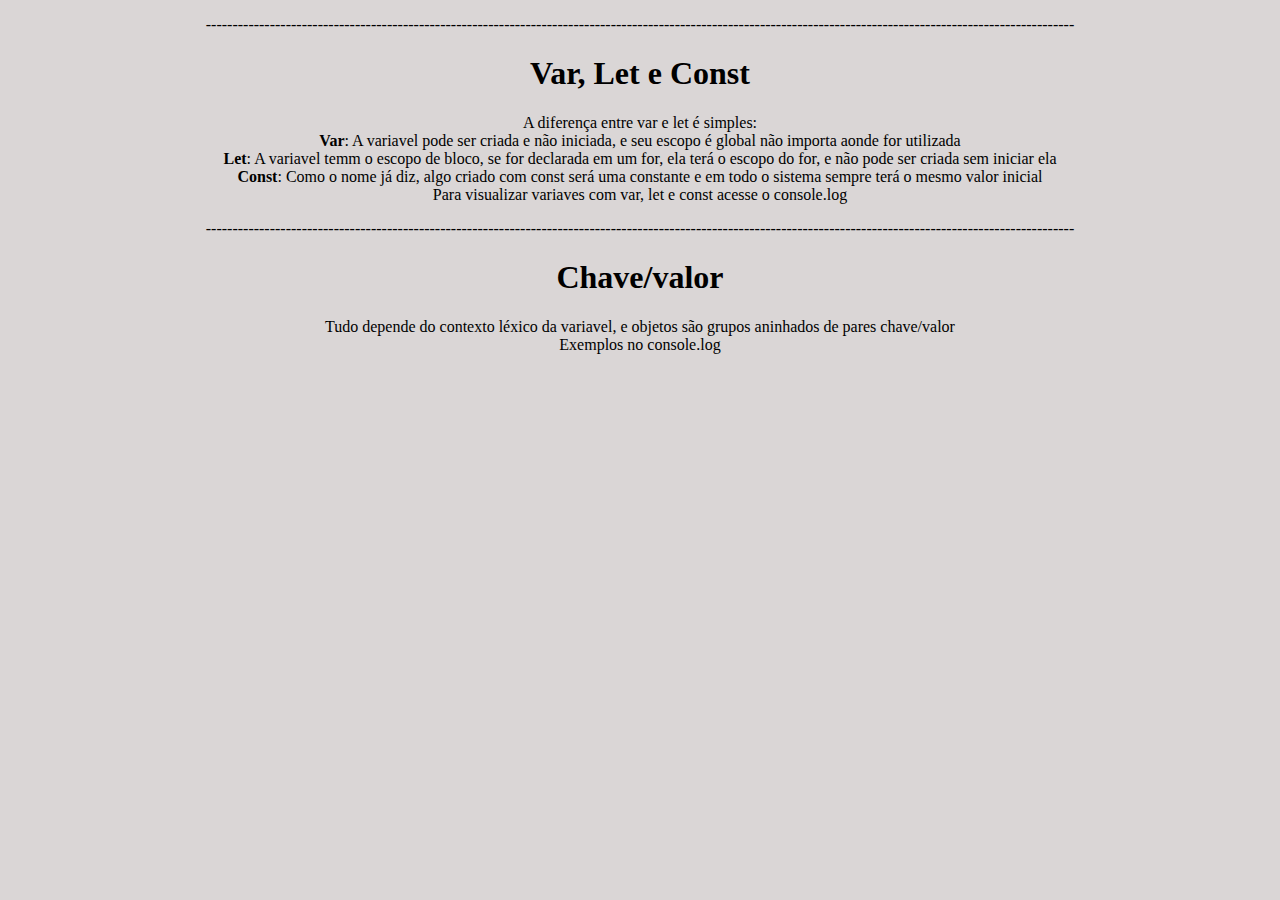
<file: RelembrandoConceitosJS/index.html>
<!DOCTYPE html>
<html lang="en">
<head>
    <meta charset="UTF-8">
    <meta name="viewport" content="width=device-width, initial-scale=1.0">
    <link rel="stylesheet" type="text/css" href="style.css" />
    <title>Document</title>
</head>
<body>
    <div>
    <p id="marcador"></p>
    <h1 id="titulo"></h1>
    <p id="conteudo"></p>
    <script src="Aula180-variaveisEconstantes.js"></script>
    </div>
    <div>
    <p id="marcador1"></p>
    <h1 id="titulo1"></h1>
    <p id="conteudo1"></p>
    <script src="Aula182-ParNomeValor.js"></script>
    <script src="Aula183-Destructuring(Desestruturando).js"></script>
    </div>
</body>
</html>
</file>
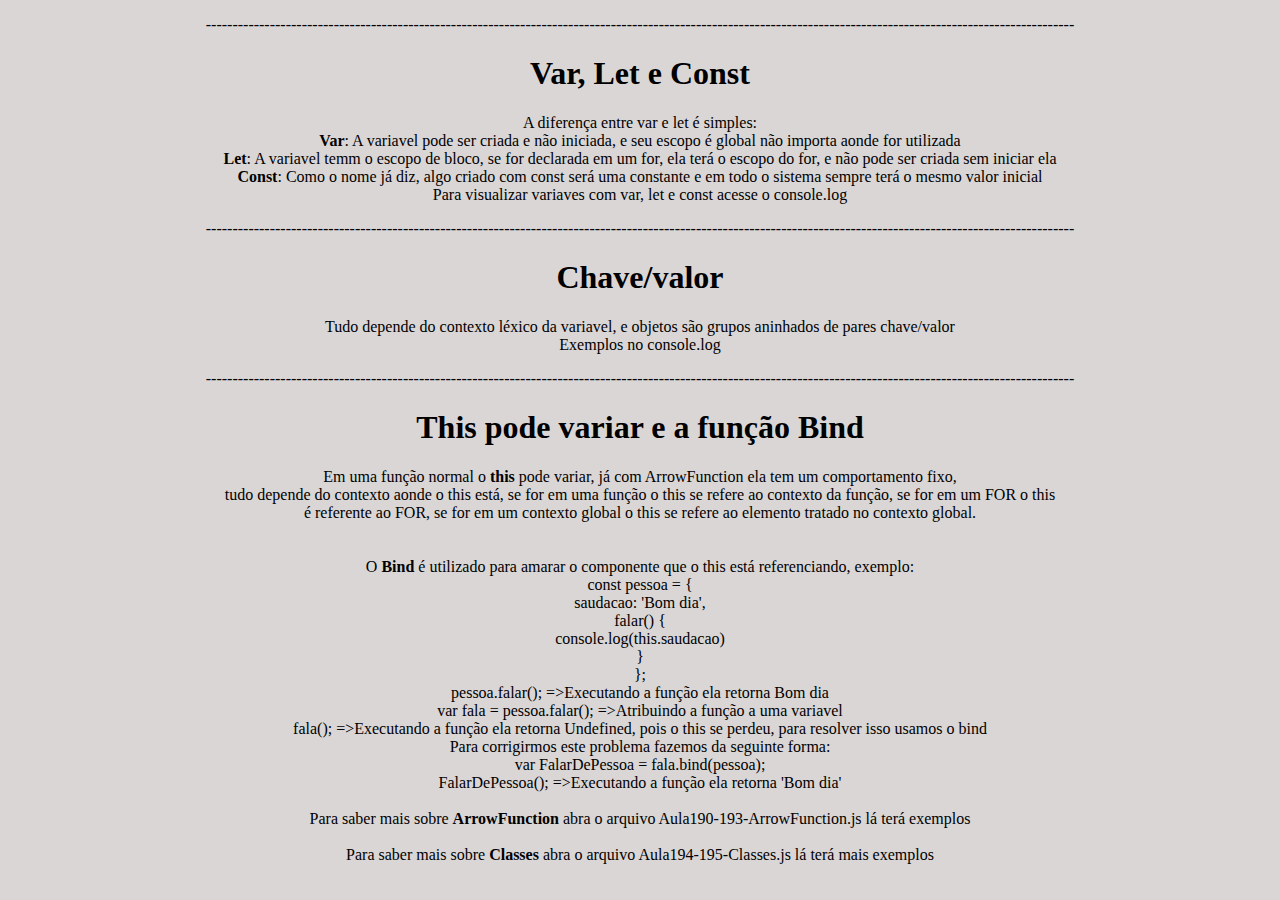
<file: RelembrandoConceitosJS/BasicoDeJS.html>
<!DOCTYPE html>
<html lang="en">
<head>
    <meta charset="UTF-8">
    <meta name="viewport" content="width=device-width, initial-scale=1.0">
    <link rel="stylesheet" type="text/css" href="style.css" />
    <title>Document</title>
</head>
<body>
    <div>
    <p id="marcador"></p>
    <h1 id="titulo"></h1>
    <p id="conteudo"></p>
    <script src="Aula180-variaveisEconstantes.js"></script>
    </div>
    <div>
    <p id="marcador1"></p>
    <h1 id="titulo1"></h1>
    <p id="conteudo1"></p>
    <script src="Aula182-ParNomeValor.js"></script>
    <script src="Aula183-Destructuring(Desestruturando).js"></script>
    <p id="marcador2"></p>
    <h1 id="titulo2"></h1>
    <p id="conteudo2"></p>
    <script src="Aula187-188-189-ThisEBind.js"></script>
    <script src="Aula190-193-ArrowFunction.js"></script>
    <script src="Aula194-195-Classes.js"></script>
    </div>
</body>
</html>
</file>
<file: RelembrandoConceitosJS/style.css>
body{
    background-color: rgb(218, 214, 214);
    font-family: Cambria, Cochin, Georgia, Times, 'Times New Roman', serif;
    text-align: center;
}

div p{
    position: relative;
    text-align: center;
}
</file>
